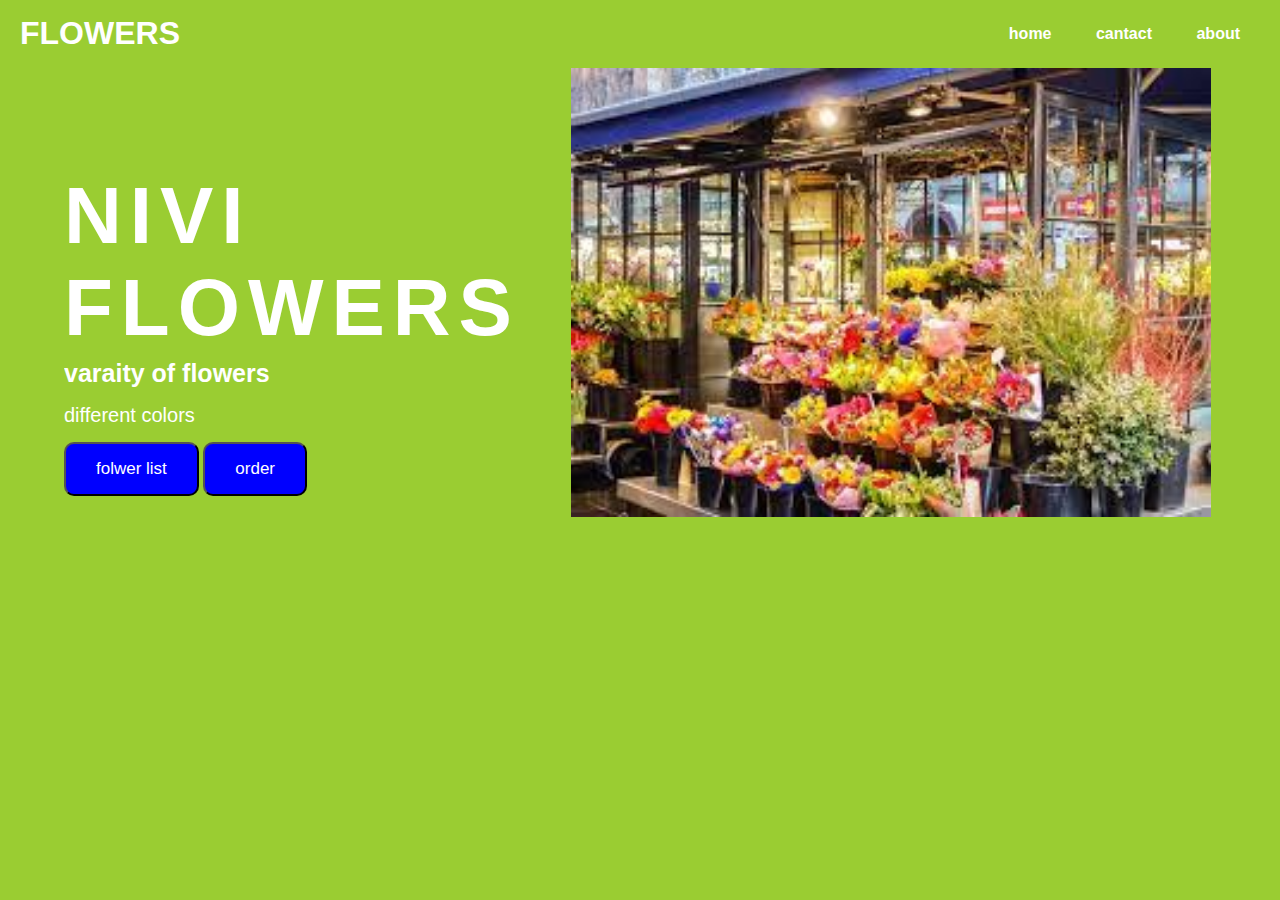
<file: index.html>
<!DOCTYPE html>
<html lang="en">
<head>
    <meta charset="UTF-8">
    <meta http-equiv="X-UA-compatible" content="IE=edge">
    <meta name="viewport" content="width=device-width, initial-scale=1.0">
    <title>flowers</title>
    <link rel="stylesheet" href="style.css">
</head>
<body>
    <header>
            <h1>FLOWERS</h1>
            <nav>
                <li>home</li>
                <li>cantact</li>
                <li>about</li>
            </nav>
    </header>
    <div class="main">
        <div class="content">
            <h1>NIVI FLOWERS</h1>
            <h3>varaity of flowers</h3>
            <p>different colors</p>
            <button>folwer list</button>
            <button>order</button>
        </div>
    <div class="image">
        <img src="flower.jpg">
        </div>
    </div>
</body>
</html>
</file>
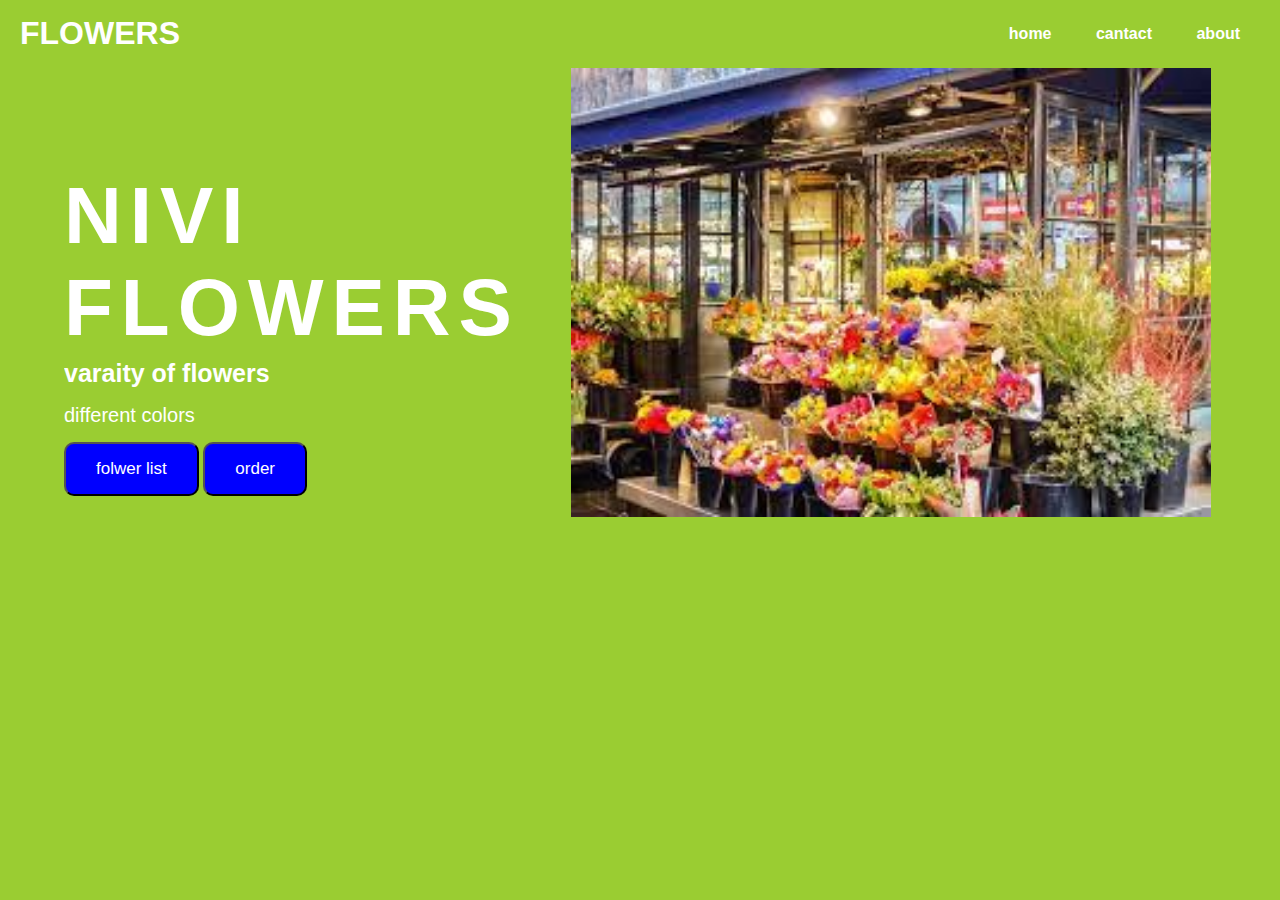
<file: n.html>
<!DOCTYPE html>
<html lang="en">
<head>
    <meta charset="UTF-8">
    <meta http-equiv="X-UA-compatible" content="IE=edge">
    <meta name="viewport" content="width=device-width, initial-scale=1.0">
    <title>flowers</title>
    <link rel="stylesheet" href="style.css">
</head>
<body>
    <header>
            <h1>FLOWERS</h1>
            <nav>
                <li>home</li>
                <li>cantact</li>
                <li>about</li>
            </nav>
    </header>
    <div class="main">
        <div class="content">
            <h1>NIVI FLOWERS</h1>
            <h3>varaity of flowers</h3>
            <p>different colors</p>
            <button>folwer list</button>
            <button>order</button>
        </div>
    <div class="image">
        <img src="flower.jpg">
        </div>
    </div>
</body>
</html>
</file>
<file: style.css>
*{
    margin: 0;
    padding: 0;
    box-sizing: border-box;
    cursor: pointer;
    font-family: sans-serif;
}
body{
    width: 100;
    min-height: 100vh;
    background-color: yellowgreen;
    overflow: hidden;
}
header{
    display: flex;
    justify-content: space-between;
    padding: 15px 20px;
    color: white;
}
nav li{
    display: inline-block;
    margin: 10px 20px;
    font-weight: 600;
}
.main{
    width: 100%;
    display: flex;
}
.content{
    width: 50%;
    margin-top: 8%;
    margin-left: 5%;
    color: white;
    overflow: hidden;
}
.content h1{
    font-size: 80px;
    margin-bottom: 1%;
    letter-spacing: 8px;
}
.content h3{
    font-size: 25px;
    margin-bottom: 3%;
    font-family: Verdana, Geneva, Tahoma, sans-serif;
}
span{
    color: blue;
}
.content p{
    font-size: 20px;
    margin-bottom: 3%;
    font-family: Verdana, Geneva, Tahoma, sans-serif;
}
button{
    padding: 15px 30px;
    background: blue;
    color: white;
    font-size: 17px;
    border-radius: 10px;
}
button:hover{
    background-color: red;
}
.image{
    width: 70%;
    height: 8%;
    margin-bottom: 20%;
    background: transparent;
}
img{
    width: 40rem;
    height: 40%;
    position: center;
}
</file>
